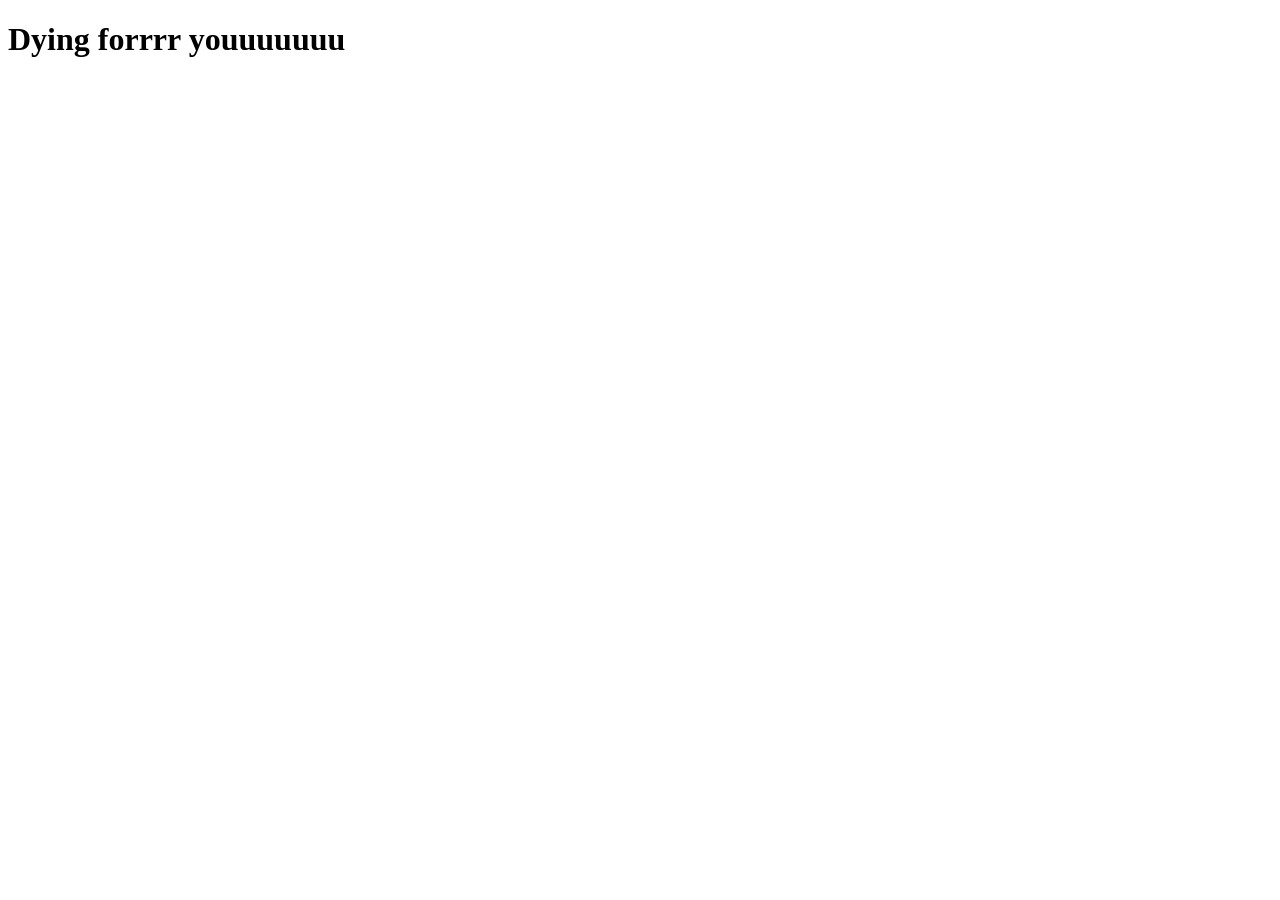
<file: AR.html>
<!DOCTYPE html>
<html lang="en">
<head>
    <meta charset="UTF-8">
    <meta name="viewport" content="width=device-width, initial-scale=1.0">
    <title>Document</title>
    <link rel="stylesheet" href="style.css">
</head>
<body>
    <h1>Dying forrrr youuuuuuu</h1>
    <video id="camera" autoplay></video>
<canvas id="overlay"></canvas>
<script>
    const video = document.getElementById("camera");
    navigator.mediaDevices.getUserMedia({ video: true })
    .then(function(stream) {
        // Access to the camera granted
        console.log('Camera access granted!');
        // Do something with the video stream
    })
    .catch(function(err) {
        // Access to the camera denied
        console.error('Camera access denied:', err);
    });
    </script>
</body>
</html>
</file>
<file: style.css>
ul {
    list-style-type: none;
    margin: 0;
    padding: 0;
    background-color: white;
}
ul li{
    float: right;
    background-color: rgb(248, 191, 233);
}
ul li a{
    display: block;
    color: black;
    text-align: center;
    padding: 14px 16px;
    text-decoration: none;
    margin: 10px;
}   
ul li a:hover{
    background-color: rgb(220, 142, 199);
}
.bookbtn{
    color: aliceblue;
    padding: 15px;
    margin: 20px;
    position: fixed;
    top: 500px;
    left: 90px;
    border-radius: 20px;
    font-size: larger;
    background-color: #2C2C2C;
    
}
.arbtn{
    color: aliceblue;
    padding: 15px;
    margin: 20px;
    position: fixed;
    top: 430px;
    left: 90px;
    border-radius: 20px;
    font-size: larger;
    background-color: #2C2C2C;
}

@media screen and (min-width: 600px) {
main {
display: flex;
 }
}

.responsive {
width: 100%;
height: auto;
}
</file>
